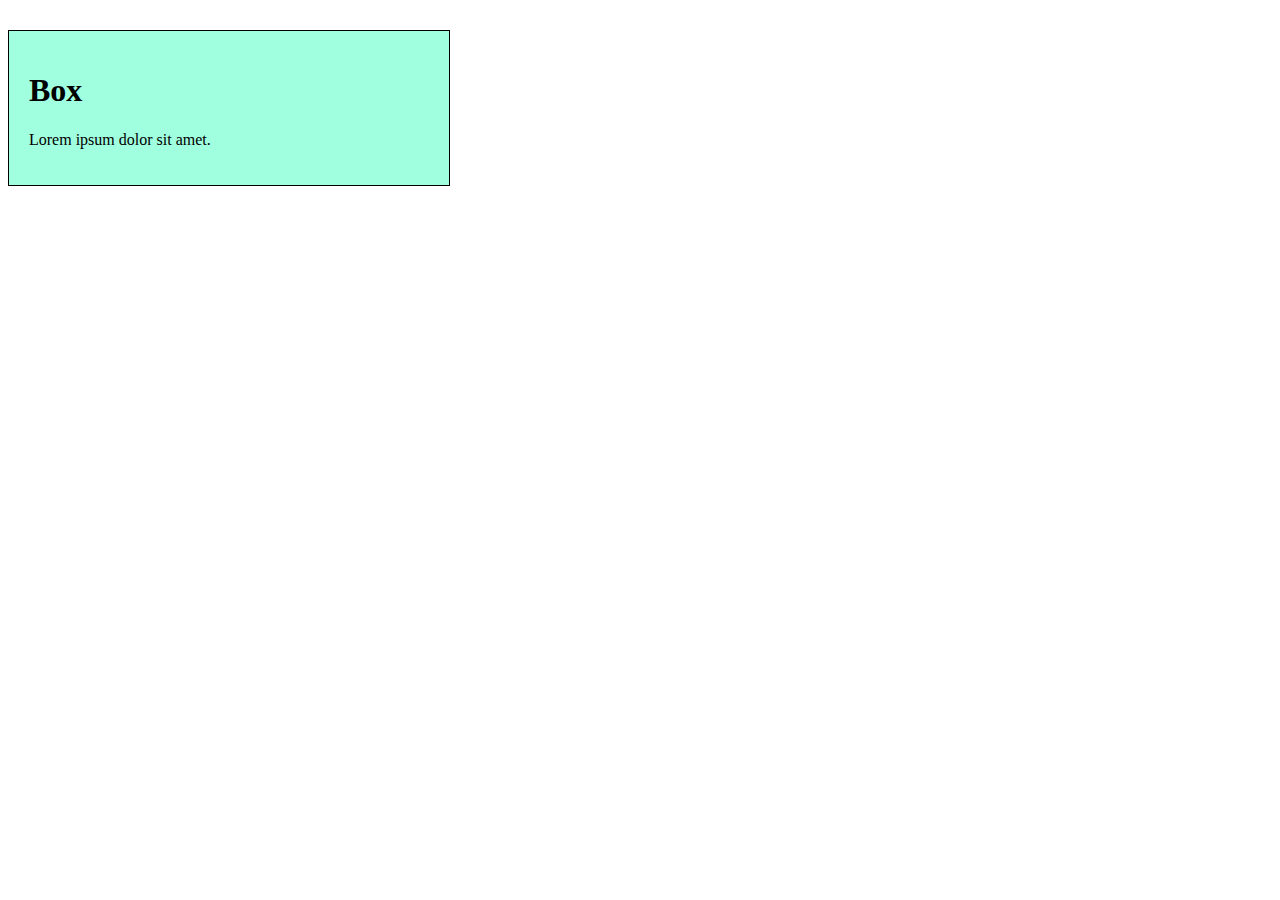
<file: box.html>
<!DOCTYPE html>
<html lang="en">
<head>
    <meta charset="UTF-8">
    <meta name="viewport" content="width=device-width, initial-scale=1.0">
    <title>Document</title>
    <style>
        .box-1{
            width: 400px;
            background-color: rgba(127, 255, 212, 0.74);
            border: 1px solid black;
            padding: 20px;
            margin-top: 30px;
        }
    </style>
</head>
<body>
    <div class="box-1">
        <h1>Box</h1>
        <p>Lorem ipsum dolor sit amet.</p>
    </div>
</body>
</html>
</file>
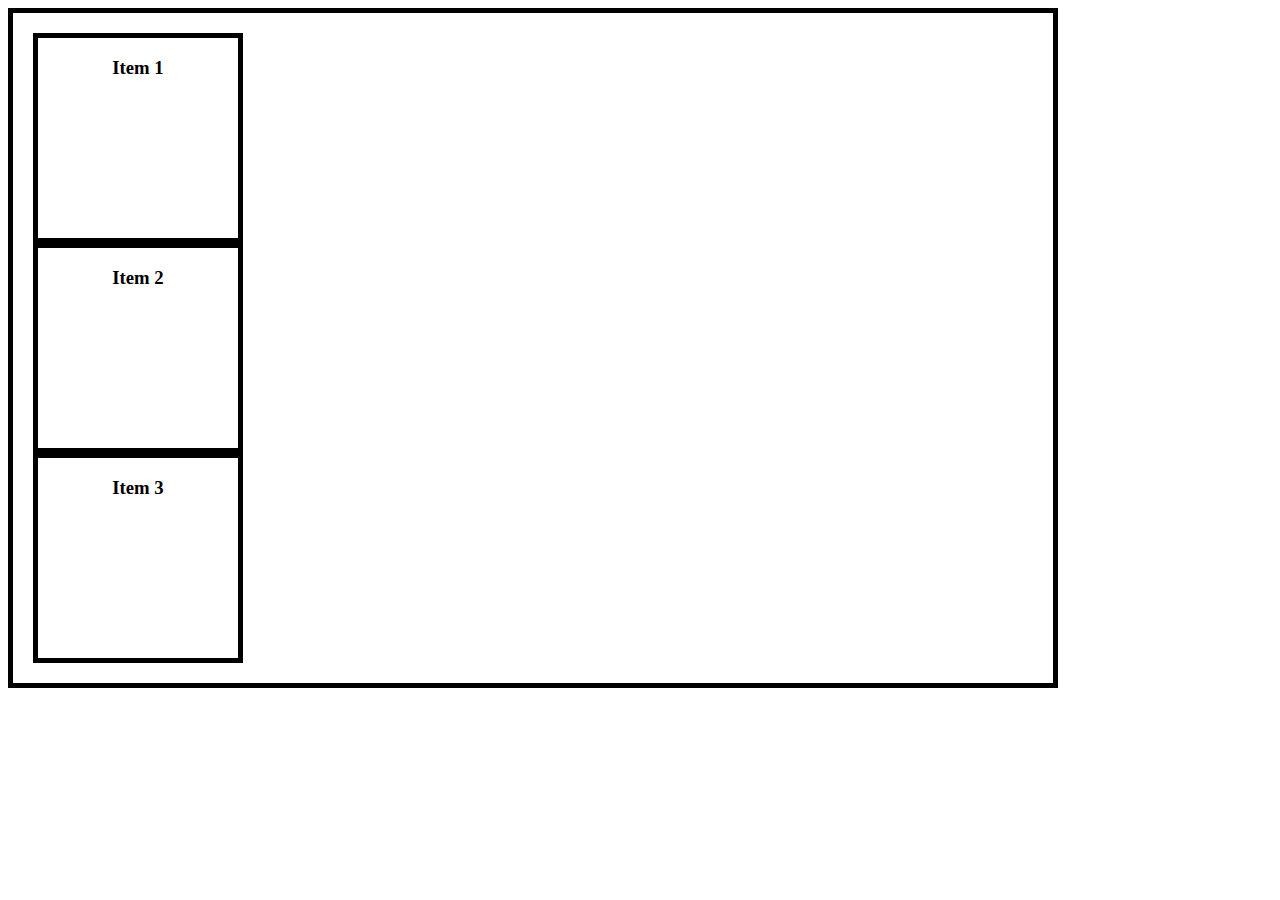
<file: flexxbox/flexbox.html>
<!DOCTYPE html>
<html lang="en">
<head>
    <meta charset="UTF-8">
    <meta name="viewport" content="width=device-width, initial-scale=1.0">
    <title>Document</title>
    <link rel="stylesheet" href="flexbox.css">
</head>
<body>
    <main class="flex-container">
        <section class="flex-items"><h3>Item 1</h3></section>
        <section class="flex-items"><h3>Item 2</h3></section>
        <section class="flex-items"><h3>Item 3</h3></section>
    </main>
    
</body>
</html>
</file>
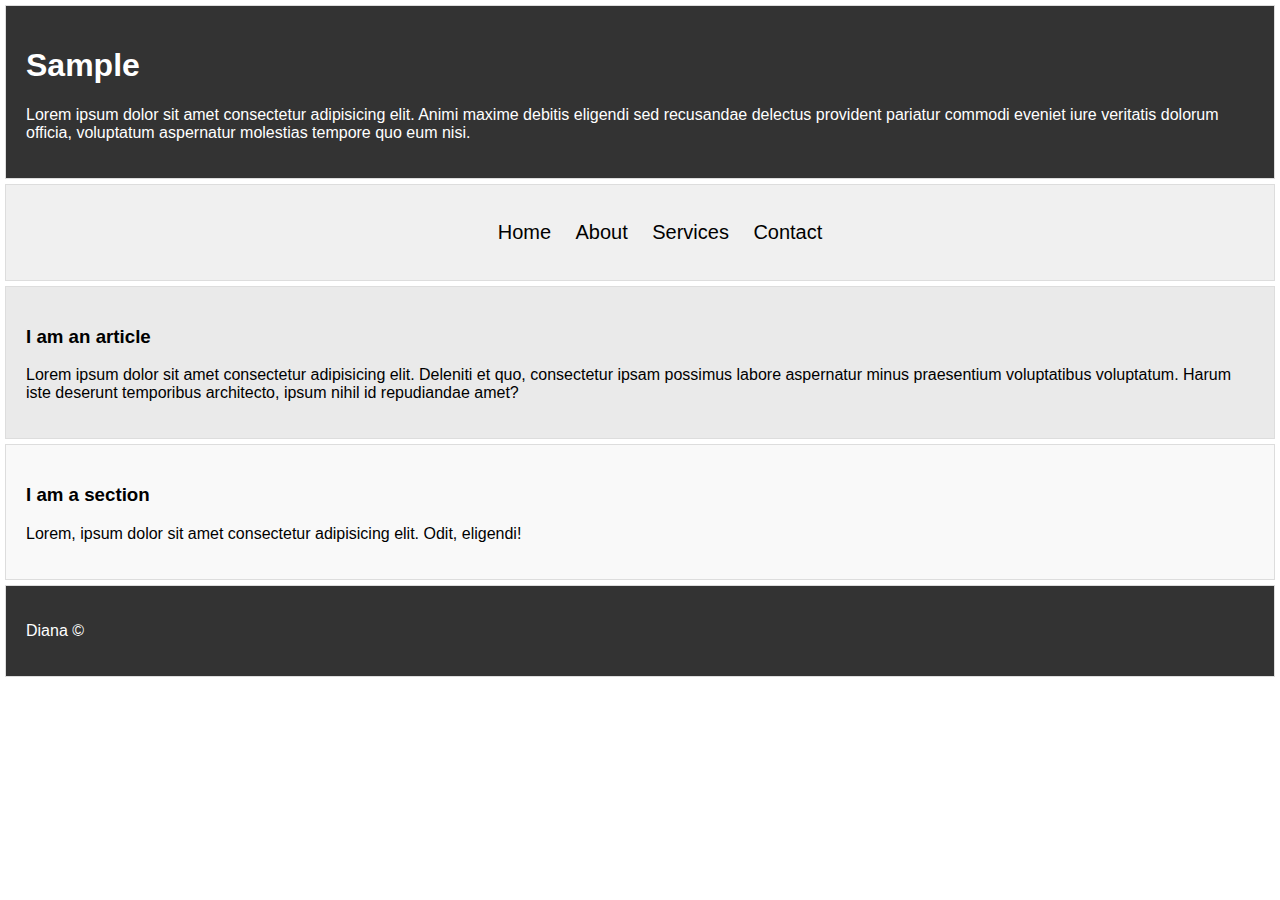
<file: semantics/semantics.html>
<!DOCTYPE html>
<html lang="en">
<head>
    <meta charset="UTF-8">
    <meta name="viewport" content="width=device-width, initial-scale=1.0">
    <link rel="stylesheet" href="semantics.css">
    <title>Document</title>
</head>
<body>
    <header>
        <h1>Sample</h1>
        <p>Lorem ipsum dolor sit amet consectetur adipisicing elit. Animi maxime debitis eligendi sed recusandae delectus provident pariatur commodi eveniet iure veritatis dolorum officia, voluptatum aspernatur molestias tempore quo eum nisi.</p>
    </header>

    <nav>
        <ul>
            <li><a href="#">Home</a></li>
            <li><a href="#">About</a></li>
            <li><a href="#">Services</a></li>
            <li><a href="#">Contact</a></li>
        </ul>
    </nav>

    <main>
        <article>
            <h3>I am an article</h3>
            <p>Lorem ipsum dolor sit amet consectetur adipisicing elit. Deleniti et quo, consectetur ipsam possimus labore aspernatur minus praesentium voluptatibus voluptatum. Harum iste deserunt temporibus architecto, ipsum nihil id repudiandae amet?</p>
        </article>

        <section>
            <h3>I am a section</h3>
            <p>Lorem, ipsum dolor sit amet consectetur adipisicing elit. Odit, eligendi!</p>
        </section>
    </main>

    <footer>
        <p>Diana &copy;</p>
    </footer>
</body>
</html>
</file>
<file: flexxbox/flexbox.css>
.flex-container{
    width: 1000px;
    height: auto;
    border: 5px solid black;
    padding: 20px
}

.flex-items{
    width: 200px;
    height: 200px;
    border: 5px solid black;
    text-align: center;
}
</file>
<file: semantics/semantics.css>
header, nav, section, article, footer{
    border: 1px solid #ddd;
    box-sizing: border-box;
    padding: 20px;
    margin: 5px;
}

header, footer{
    background-color: #333;
    color: white;
}

nav{
    background-color: #f0f0f0;
    text-align: center;
}

section{
    background-color: #f9f9f9;
}

article{
    background-color: #eaeaea;
}

nav ul li a{
    font-size: 20px;
    text-decoration: none;
    padding: 0px;
    color: black;
    padding: 10px;
}

nav ul li{
    display: inline;
}

nav ul li a:hover{
    background-color: rgba(128, 128, 128, 0.555);
}

body{
    font-family: Helvetica, sans-serif;
    margin: 0;
    padding: 0;
}
</file>
